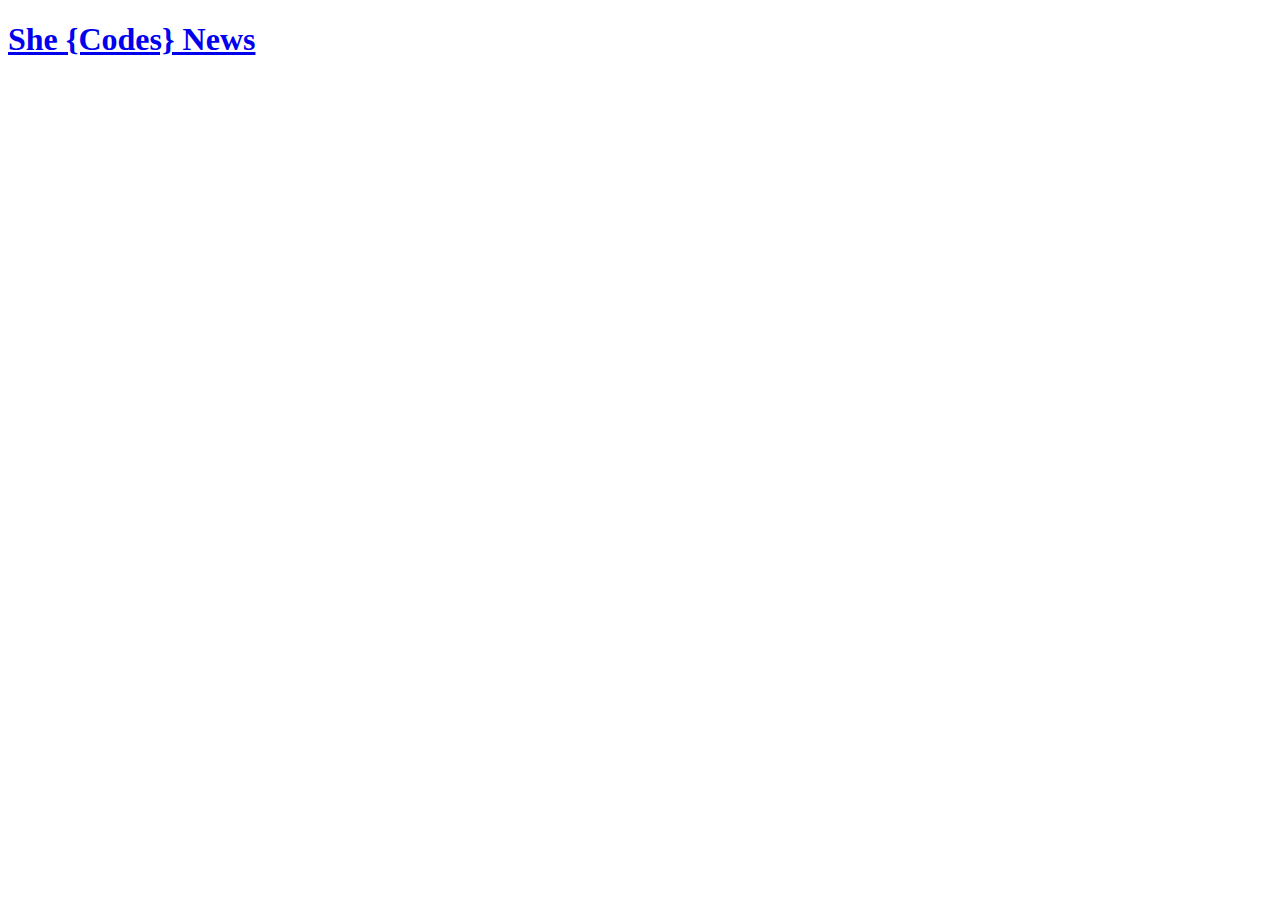
<file: she_codes_news/templates/base.html>
<!doctype html>

<html lang="en">
    <head>
        <meta charset="utf-8">
        <title>She Codes News</title>
        <meta name="description" content="">
        <meta name="author" content="Hayley van Waas">
        <link href="https://fonts.googleapis.com/css?family=Manjari&display=swap" rel="stylesheet">
        <link rel="stylesheet" type="text/css" href="">
    </head>

    <body>
        <header>
            <div id="header-text">
                <a id="header-link" href="{% url 'news:index' %}">
                    <h1>She {Codes} News</h1>
                </a>
            </div>
            <!-- include nav here -->
        </header>

        <!-- content blocks here -->
    </body>
</html>
</file>
